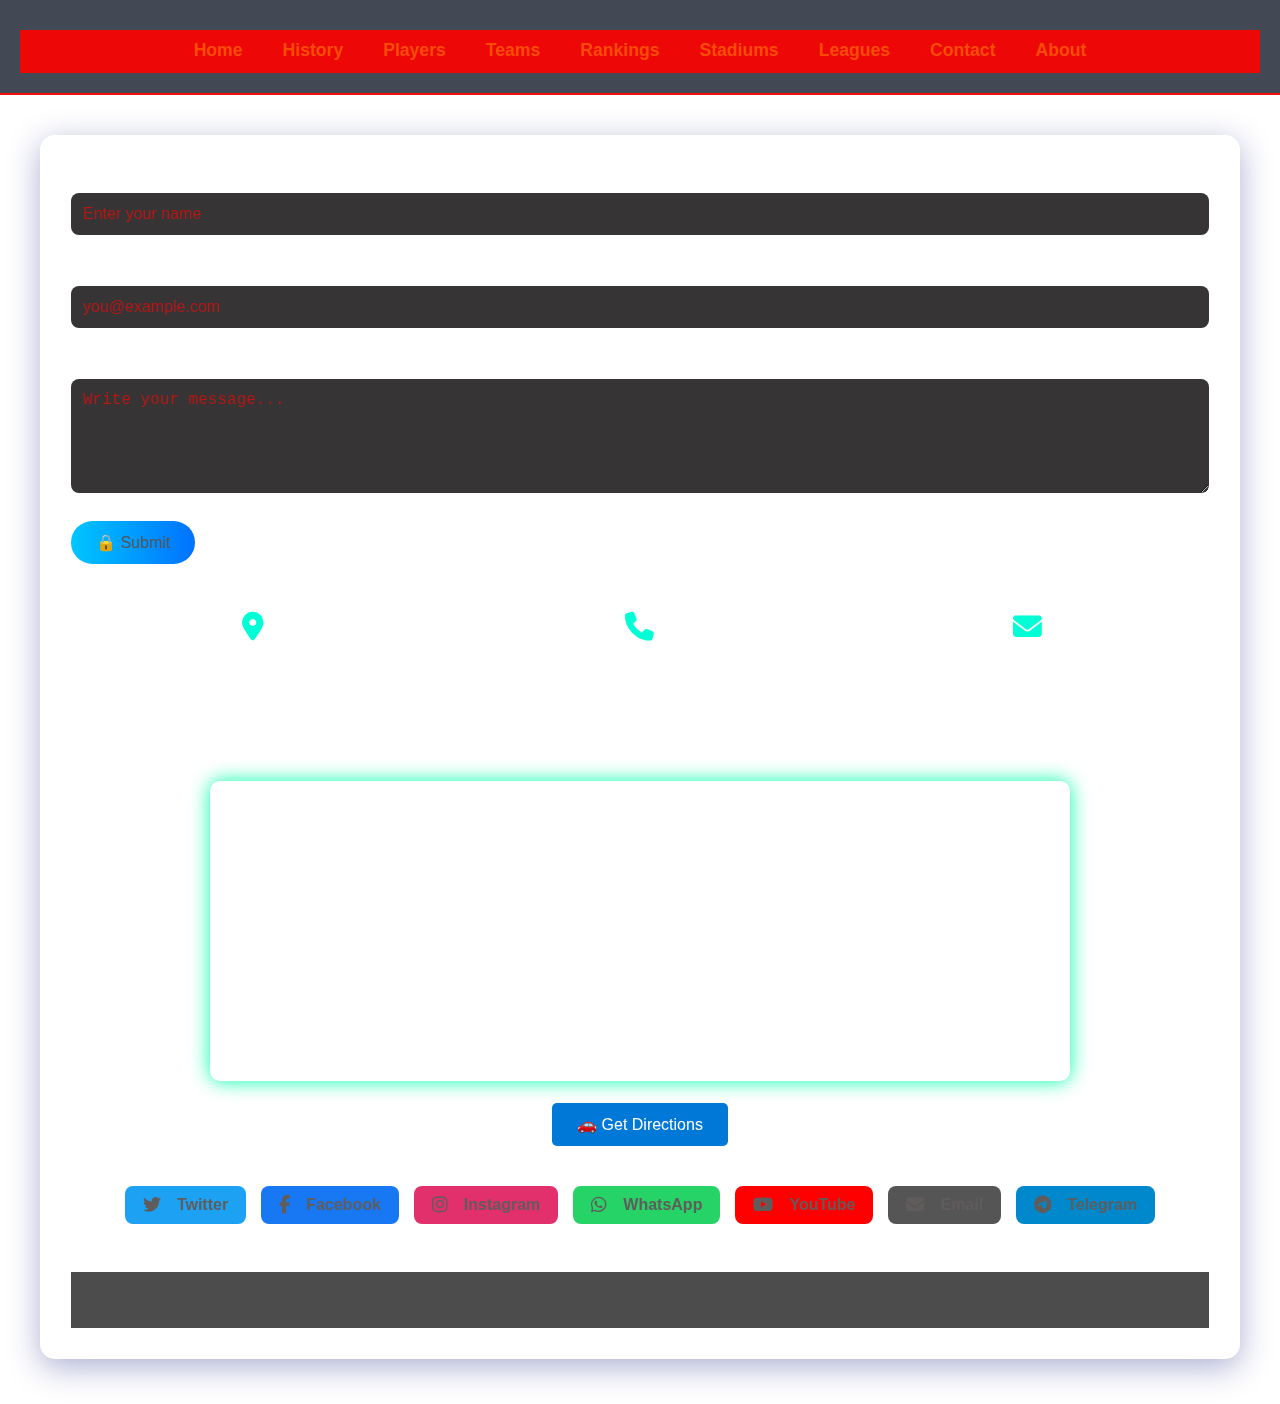
<file: contact.html>
<!DOCTYPE html>
<html lang="en">
<head>
  <meta charset="UTF-8" />
  <meta name="viewport" content="width=device-width, initial-scale=1" />
  <title>Contact | Cricket Galaxy</title>
  <link href="https://fonts.googleapis.com/css2?family=Poppins:wght@400;600;700&display=swap" rel="stylesheet" />
  <link rel="stylesheet" href="https://cdnjs.cloudflare.com/ajax/libs/font-awesome/6.4.0/css/all.min.css" />
  <link rel="stylesheet" href="https://cdnjs.cloudflare.com/ajax/libs/font-awesome/6.4.0/css/all.min.css"/>
  <link rel="stylesheet" href="https://cdnjs.cloudflare.com/ajax/libs/font-awesome/6.4.0/css/all.min.css"/>
  <link rel="stylesheet" href="contact.css" />
<style>
</style>
</head>
<body>
<header>
    <nav>
      <a href="index.html">Home</a>
      <a href="history.html">History</a>
      <a href="players.html">Players</a>
      <a href="teams.html">Teams</a>
      <a href="rankings.html">Rankings</a>
      <a href="stadiums.html">Stadiums</a>
      <a href="leagues.html">Leagues</a>
      <a href="contact.html">Contact</a>
      <a href="about.html">About</a>
    </nav>
</header>
  <div class="container">
    <form>
      <div class="form-group">
        <label for="name">👤 Name:</label>
        <input type="text" id="name" name="name" placeholder="Enter your name" required />
      </div>

      <div class="form-group">
        <label for="email">📧 Email:</label>
        <input type="email" id="email" name="email" placeholder="you@example.com" required />
      </div>

      <div class="form-group">
        <label for="message">💬 Message:</label>
        <textarea id="message" name="message" rows="5" placeholder="Write your message..." required></textarea>
      </div>

      <button type="submit">🔒 Submit</button>
    </form>

    <div class="contact-info">
      <div class="info-box">
        <i class="fas fa-map-marker-alt"></i>
        <p>DUBAI SPORTS CITY,UNITED ARAB</p>
      </div>
      <div class="info-box">
        <i class="fas fa-phone"></i>
        <p>+91 **********</p>
      </div>
      <div class="info-box">
        <i class="fas fa-envelope"></i>
        <p>social@icc-cricket.com</p>
      </div>
    </div>

    <div style="width: 100%; max-width: 900px; margin: auto; text-align: center; font-family: Arial, sans-serif; padding: 20px;">
  <h2>📍 ICC Cricket Headquarters</h2>
  <p><strong>Location:</strong> Dubai Sports City, Sheikh Mohammed Bin Zayed Road, Dubai, United Arab Emirates</p>
  
  <iframe 
    src="https://www.google.com/maps/embed?pb=!1m18!1m12!1m3!1d3609.1794713861077!2d55.21516037528742!3d25.22996523089061!2m3!1f0!2f0!3f0!3m2!1i1024!2i768!4f13.1!3m3!1m2!1s0x3e5f6f86f3a3b1d7%3A0xa7f2c4630a9e7f72!2sICC%20Headquarters!5e0!3m2!1sen!2sin!4v1695202934567" 
    width="100%" 
    height="450" 
    style="border:0; border-radius: 10px;" 
    allowfullscreen="" 
    loading="lazy" 
    referrerpolicy="no-referrer-when-downgrade">
  </iframe>

  <br><br>
  <a href="https://www.google.com/maps/dir/?api=1&destination=ICC+Headquarters+Dubai+Sports+City" 
     target="_blank" 
     style="display: inline-block; padding: 12px 25px; background: #0078D7; color: #fff; text-decoration: none; font-size: 16px; border-radius: 5px; transition: 0.3s;">
    🚗 Get Directions
  </a>
</div>


    <!-- Social Media Buttons -->
    <div class="social-buttons">
      <a href="https://t.co/ICsi2hkTXY" target="_blank" class="social-btn twitter">
        <i class="fab fa-twitter"></i> Twitter
      </a>
      <a href="https://www.facebook.com/icc" target="_blank" class="social-btn facebook">
        <i class="fab fa-facebook-f"></i> Facebook
      </a> 
      <a href="https://www.instagram.com/icc/" target="_blank" class="social-btn instagram">
        <i class="fab fa-instagram"></i> Instagram
      </a>
      <a href="https://whatsapp.com/channel/0029Va1l6bYElah0fPmOD40v" target="_blank" class="social-btn whatsapp">
      <i class="fab fa-whatsapp"></i> WhatsApp
      </a>
      <a href="https://www.bing.com/ck/a?!&&p=34437270b83a22a7ae2e554b04802d6ef898673ef09c6a73e8c76e12ae942a6fJmltdHM9MTc1ODQxMjgwMA&ptn=3&ver=2&hsh=4&fclid=27164c0b-b8e4-665e-3c7b-5a3ab9ea678d&psq=icc+youtube&u=a1aHR0cHM6Ly93d3cueW91dHViZS5jb20vYy9JQ0MvcGxheWxpc3Rz" target="_blank"class="social-btn youtube">
      <i class="fab fa-youtube"></i> YouTube
      </a>
      <a href="https://www.bing.com/ck/a?!&&p=30a176f8eabe11a3312b6fde9cca9323023a1c556cdcad174144324216711124JmltdHM9MTc1ODQxMjgwMA&ptn=3&ver=2&hsh=4&fclid=27164c0b-b8e4-665e-3c7b-5a3ab9ea678d&psq=icc+email+address&u=a1aHR0cHM6Ly93d3cuaWNjLWNyaWNrZXQuY29tL2Fib3V0L2NvbnRhY3QtdXMvaWNjLWNvbnRhY3QtZGV0YWlscw" class="social-btn email">
      <i class="fas fa-envelope"></i> Email
      </a>
      <a href="https://www.bing.com/ck/a?!&&p=468b2640dc1bb0d20282c0963a8e4a9642442cb305f138cc1cf182d8f3ee511aJmltdHM9MTc1ODQxMjgwMA&ptn=3&ver=2&hsh=4&fclid=27164c0b-b8e4-665e-3c7b-5a3ab9ea678d&psq=icc+cricket+telegram+channel&u=a1aHR0cHM6Ly90ZWxlZ3JhbS5tZS9zL2luZGlhbl9jcmlja2V0P2JlZm9yZT0yNDIzMg" target="_blank" class="social-btn telegram">
      <i class="fab fa-telegram-plane"></i> Telegram
      </a>
</div>
<footer>
    Design by.yuvraj & prakash zala group.
  </footer>
</body>
</html>
</file>
<file: contact.css>
* {
      margin: 0;
      padding: 0;
      box-sizing: border-box;
    }

    body {
      font-family: 'Segoe UI', sans-serif;
      background: url('https://easy-peasy.ai/cdn-cgi/image/quality=80,format=auto,width=700/https://media.easy-peasy.ai/27feb2bb-aeb4-4a83-9fb6-8f3f2a15885e/b0e209d9-c15b-4048-95f6-281a6e6ca158.png') no-repeat center center/cover;
      color: rgba(29, 28, 28, 0);
      min-height: 100vh;
      overflow-x: hidden;
      transition: background 0.4s ease, color 0.4s ease;
    }
nav {
  display: flex;
  justify-content: center;
  background-color: hsl(0, 94%, 48%);
  backdrop-filter:blur(10px);
  padding:20px 12px;text-align:center;
  border-bottom: 2px solid rgba(0, 0, 0, 0);
  padding: 10px 0;
}

nav a {
  text-decoration: none;
  margin: 0 15px;
  font-size: 1.1rem;
  font-weight: 600;
  transition: all 0.3s ease;
}
    .container {
      max-width: 1200px;
      margin: 40px auto;
      background: rgba(255, 255, 255, 0.1);
      padding: 30px;
      border-radius: 15px;
      box-shadow: 0 8px 32px 0 rgba(31, 38, 135, 0.37);
      backdrop-filter: blur(8px);
      border: 1px solid rgba(255, 255, 255, 0.18);
    }

    .form-group {
      margin-bottom: 1.5rem;
    }

    label {
      display: block;
      margin-bottom: 0.5rem;
      font-weight: 600;
    }

    input, textarea {
      width: 100%;
      padding: 12px;
      border: none;
      border-radius: 8px;
      background: rgba(26, 24, 24, 0.88);
      color: rgb(43, 39, 39);
      font-size: 1rem;
      outline: none;
      backdrop-filter: blur(4px);
    }

    input::placeholder, textarea::placeholder {
      color: #b61717;
    }

    button {
      background: linear-gradient(to right, #00c6ff, #0072ff);
      border: none;
      padding: 12px 25px;
      font-size: 1rem;
      border-radius: 30px;
      color: rgb(85, 83, 83);
      cursor: pointer;
      transition: 0.4s;
    }

    button:hover {
      transform: scale(1.05);
      background: linear-gradient(to right, #0072ff, #00c6ff);
    }

    .contact-info {
      display: flex;
      flex-wrap: wrap;
      gap: 1.5rem;
      margin-top: 2rem;
    }

    .info-box {
      flex: 1;
      min-width: 250px;
      background: rgba(255, 255, 255, 0);
      padding: 1rem;
      border-radius: 10px;
      text-align: center;
      backdrop-filter: blur(6px);
    }

    .info-box i {
      font-size: 1.8rem;
      margin-bottom: 0.5rem;
      color: #00ffd5;
    }

    iframe {
      width: 100%;
      height: 300px;
      border: none;
      border-radius: 15px;
      margin-top: 2rem;
      box-shadow: 0 0 20px rgba(0, 255, 170, 1);
    }

    footer {
      text-align: center;
      margin-top: 3rem;
      padding: 1rem;
      font-size: 0.9rem;
      background: rgba(255,255,255,0.05);
    }

    @media(max-width: 768px) {
      header h1 {
        font-size: 2rem;
      }
    }
    header {
      text-align: center;
      padding: 20px;
      background-color: hsla(220, 13%, 28%, 0.98);
      border-bottom: 2px solid rgba(245, 12, 12, 1);
    }
    nav {
      margin-top: 10px;
    }
    nav a {
      margin: 0 20px;
      color: hsla(17, 95%, 50%, 1.00);
      text-decoration: none;
      font-weight: bold;
      transition: color 0.3s;
    }
    nav a:hover {
      color: #ffd700;
    }
    section {
      padding: 40px;
      text-align: center;
    }
    footer {
      text-align: center;
      padding: 20px;
      background-color: rgba(0, 0, 0, 0.7);
      font-size: 0.9rem;
    }
     /* Social Buttons Container */

.social-buttons {
  margin-top: 20px;
  display: flex;
  gap: 50px; /* Buttons ke beech space */
}

/* Common Button Styles */
.social-btn {
  display: inline-flex;
  align-items: center;
  padding: 10px 20px;
  text-decoration: none;
  color: #3b3131;
  font-weight: bold;
  border-radius: 8px;
  transition: all 0.3s ease;
  font-family: Arial, sans-serif;
}

/* Icon Spacing */
.social-btn i {
  margin-right: 8px;
  font-size: 18px;
}

/* Twitter Button */
.social-btn.twitter {
  background: #1DA1F2;
}
.social-btn.twitter:hover {
  background: #0d8ddb;
  transform: translateY(-2px);
  box-shadow: 0 4px 8px rgba(29, 161, 242, 0.4);
}

/* Facebook Button */
.social-btn.facebook {
  background: #1877F2;
}
.social-btn.facebook:hover {
  background: #145dbf;
  transform: translateY(-2px);
  box-shadow: 0 4px 8px rgba(24, 119, 242, 0.4);
}
/* Instagram Button */
.social-btn.instagram {
  background: #E1306C;
}

.social-btn.instagram:hover {
  background: #c72d5a;
  transform: translateY(-3px);
  box-shadow: 0 6px 10px rgba(0,0,0,0.3);
}
/* WhatsApp Button */
.social-btn.whatsapp {
  background: #25D366;
}

.social-btn.whatsapp:hover {
  background: #1ebe57;
  transform: translateY(-3px);
  box-shadow: 0 6px 10px rgba(0,0,0,0.3);
}
.social-buttons {
  display: flex;
  gap: 15px;
  justify-content: center;
  margin-top: 20px;
}

.social-btn {
  display: flex;
  align-items: center;
  gap: 8px;
  text-decoration: none;
  padding: 10px 18px;
  border-radius: 8px;
  font-weight: bold;
  color: rgb(97, 92, 92);
  transition: transform 0.2s, box-shadow 0.2s;
  font-family: Arial, sans-serif;
}

.social-btn i {
  font-size: 18px;
}

/* Colors for each platform */
.social-btn.youtube { background: #FF0000; }
.social-btn.email { background: #555555; }
.social-btn.telegram { background: #0088cc; }

/* Hover Effects */
.social-btn:hover {
  transform: translateY(-3px);
  box-shadow: 0 4px 15px rgba(0,0,0,0.3);
}
</file>
